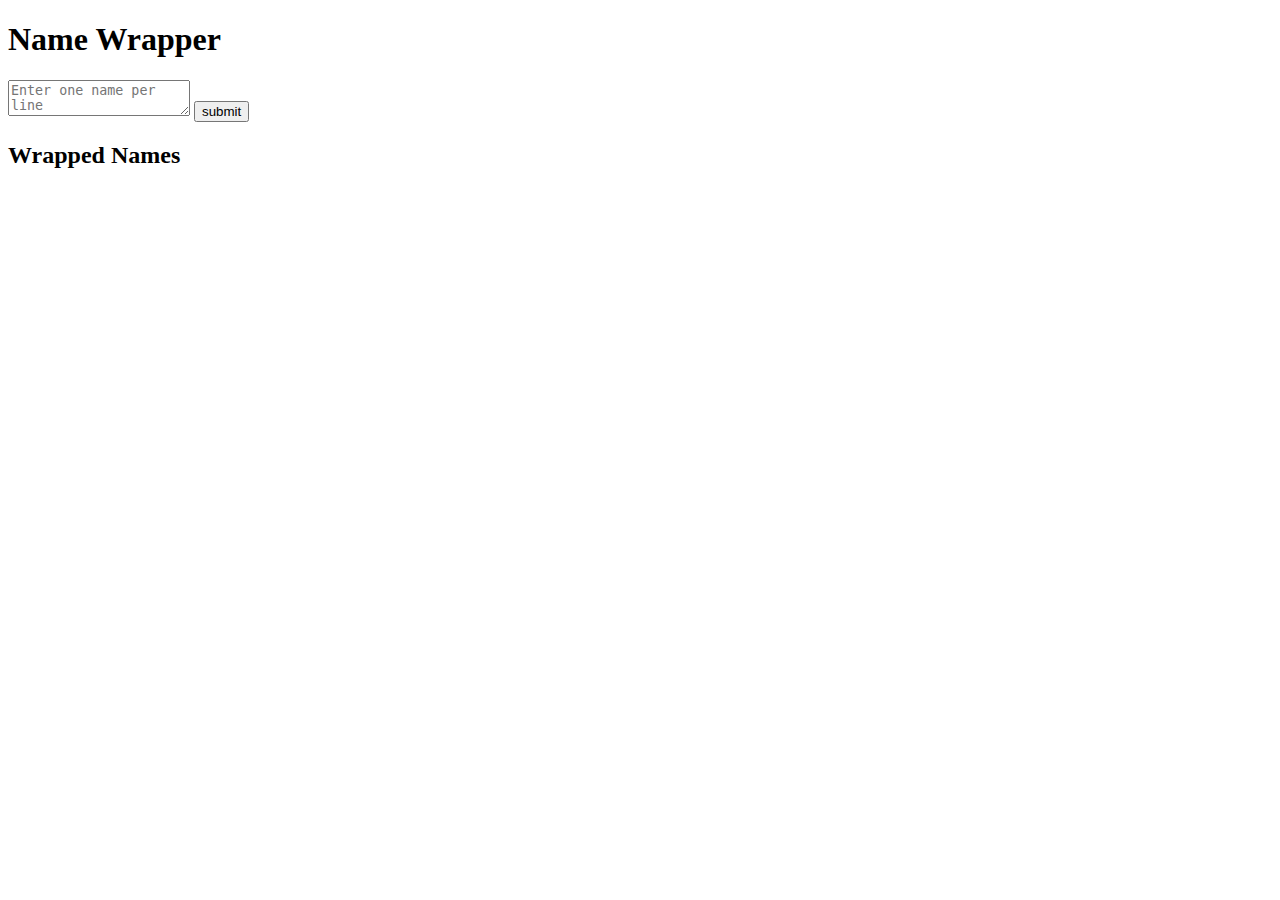
<file: namewrapper/index.html>
<!DOCTYPE html>

<html>

<head>
	<title>Name Wrapper</title>
	<link rel="stylesheet" href="http://rebeccaalpert.github.io/tufts-utilities/namewrapper/styles.css">
	<script src="https://ajax.googleapis.com/ajax/libs/jquery/2.1.4/jquery.min.js"></script>
	<script>
	    $(document).ready(function(){
	    	$("#submit").click(function(event) {
	    		event.preventDefault();
				if ($('#log').length > 0) {
					$('#log').empty();
				}
				var lines = $('#nameList').val().replace(/[&\/\\#,+()$~%.":*?<>{}]/g, '').split('\n'); // names separated by new lines
				$('#nameList').val(''); // empty box now that we've grabbed the value
				$.each(lines, function(name) {
					if(lines[name] != "") {
						$('#log').append('&lt;span class="name"&gt;'+lines[name]+'&lt;/span&gt;').append('<br />');
					}
  				});
				$('#log').prepend('<br />').prepend('&lt;div class="nameGroup"&gt;').append('&lt;/div&gt;');
  			});
		});
	</script>
</head>

<body>
	<h1>Name Wrapper</h1>
	<form>
		<textarea id="nameList" name="nameList" placeholder="Enter one name per line"></textarea>
		<button id="submit">submit</button>
	</form>
    
	
	<h2>Wrapped Names</h2>
	<div id="log"></div>

</body>
</html>
</file>
